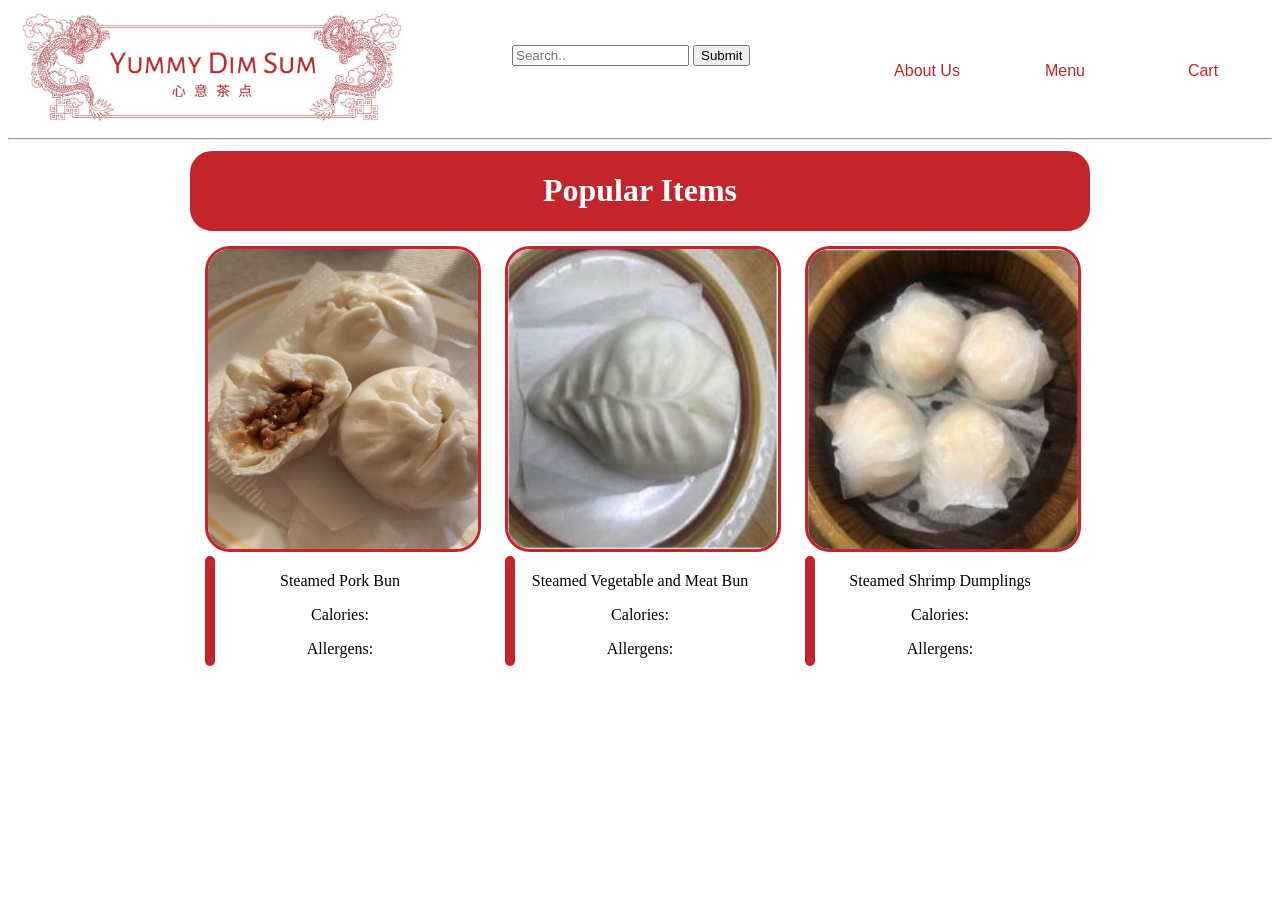
<file: Homepage.html>
<!DOCTYPE html>
<html lang="en">

<head>
    <meta charset="UTF-8">
    <meta name="viewport">
    <link rel="stylesheet" href="style.css">
</head>

<body>
    <div top-nav>
        <img class="Banner" src="./Images/YummyDimSumBanner.jpg">
        <div class="search-container">
            <form action="/action_page.php">
                <input type="text" placeholder="Search.." name="search">
                <button class="button button4" type="submit">Submit</button>
            </form>
        </div>
        <button class="button button1">Cart</button>
        <button class="button button2">Menu</button>
        <button class="button button3">About Us</button>
        <hr>
    </div>
    <div class="Popular-Items">
        <h1>Popular Items</h1>
        <div class="row">
            <div class="column">
                <img class="pop-item1" src="./Images/porkbun.jpg" alt="Snow" style="width:100%">
                <div class=" description1"></div>
                <p>Steamed Pork Bun</p>
                <p>Calories: </p>
                <p>Allergens: </p>        
            </div>
            <div class="column">
                <img class="pop-item2" src="./Images/Steam-MeatAndVegetable-Bun.JPG" alt="Forest" style="width:100%">
                <div class=" description1"></div>
                <p>Steamed Vegetable and Meat Bun</p>
                <p>Calories: </p>
                <p>Allergens: </p>    
            </div>
            <div class="column">
                <img class="pop-item3" src="./Images/Steam-Shrimp-Dumpling.JPG" alt="Mountains" style="width:100%">
                <div class=" description1"></div>
                <p>Steamed Shrimp Dumplings</p>
                <p>Calories: </p> 
                <p>Allergens: </p>   
            </div>
        </div>
    </div>

</body>

</html>
</file>
<file: style.css>
.Banner {
    position: flex;
    cursor: pointer;
    height: 118px;
}

body {
    background-color: white;
}

.button1 {
    float: right;
    cursor: pointer;
    height: 118px;
    width: 118px;
    font-size: 16px;
    border: white;
    background-color: white;
    color: #C2262C;
    margin: 4px 10px;
    border-radius: 8px;
}

.button1:hover {
    background-color: #C2262C;
    color: white;
    box-shadow: 0 8px 16px 0 rgba(0, 0, 0, 0.2), 0 6px 20px 0 rgba(0, 0, 0, 0.19);
}

.button2 {
    float: right;
    cursor: pointer;
    height: 118px;
    width: 118px;
    font-size: 16px;
    border: white;
    background-color: white;
    color: #C2262C;
    margin: 4px 10px;
    border-radius: 8px;
}

.button2:hover {
    background-color: #C2262C;
    color: white;
    box-shadow: 0 8px 16px 0 rgba(0, 0, 0, 0.2), 0 6px 20px 0 rgba(0, 0, 0, 0.19);
}

.button3 {
    float: right;
    cursor: pointer;
    height: 118px;
    width: 118px;
    font-size: 16px;
    border: white;
    background-color: white;
    color: #C2262C;
    margin: 4px 10px;
    border-radius: 8px;
}

.button3:hover {
    background-color: #C2262C;
    color: white;
    box-shadow: 0 8px 16px 0 rgba(0, 0, 0, 0.2), 0 6px 20px 0 rgba(0, 0, 0, 0.19);
}

hr {
    display: black;
}

.search-container {
    position: absolute;
    left: 40%;
    top: 5%;
}

.top-nav {
    /* top bar navigation */
    position: fixed;
}

.Popular-Items {
    background-color: #C2262C;
    color: white;
    height: 80px;
    width: 900px;
    position: flex;
    margin: auto;
    text-align: center;
    border: 3px solid white;
    border-radius: 25px;
}
.row {
    display: flex;
    
  }
  
  .column {
    flex: 33.33%;
    padding: 15px;

  }
 .pop-item1 {
    border: 3px solid #C2262C;
    height: 300px;
    width: 290px;
    border-radius: 25px;
    margin-left: auto;
    margin-right: auto;
}

.pop-item2 {
    border: 3px solid #C2262C;
    height: 300px;
    width: 290px;
    border-radius: 25px;
    margin-left: auto;
    margin-right: auto;
}

.pop-item3 {
    border: 3px solid #C2262C;
    height: 300px;
    width: 290px;
    border-radius: 25px;
    margin-left: auto;
    margin-right: auto;
}
.description1 {
    position:absolute;
    border-radius: 25px;
    height: 110px;
    width: 10px;
    background-color: #C2262C;
    color: black;
}
p{
    color: black;
}
</file>
